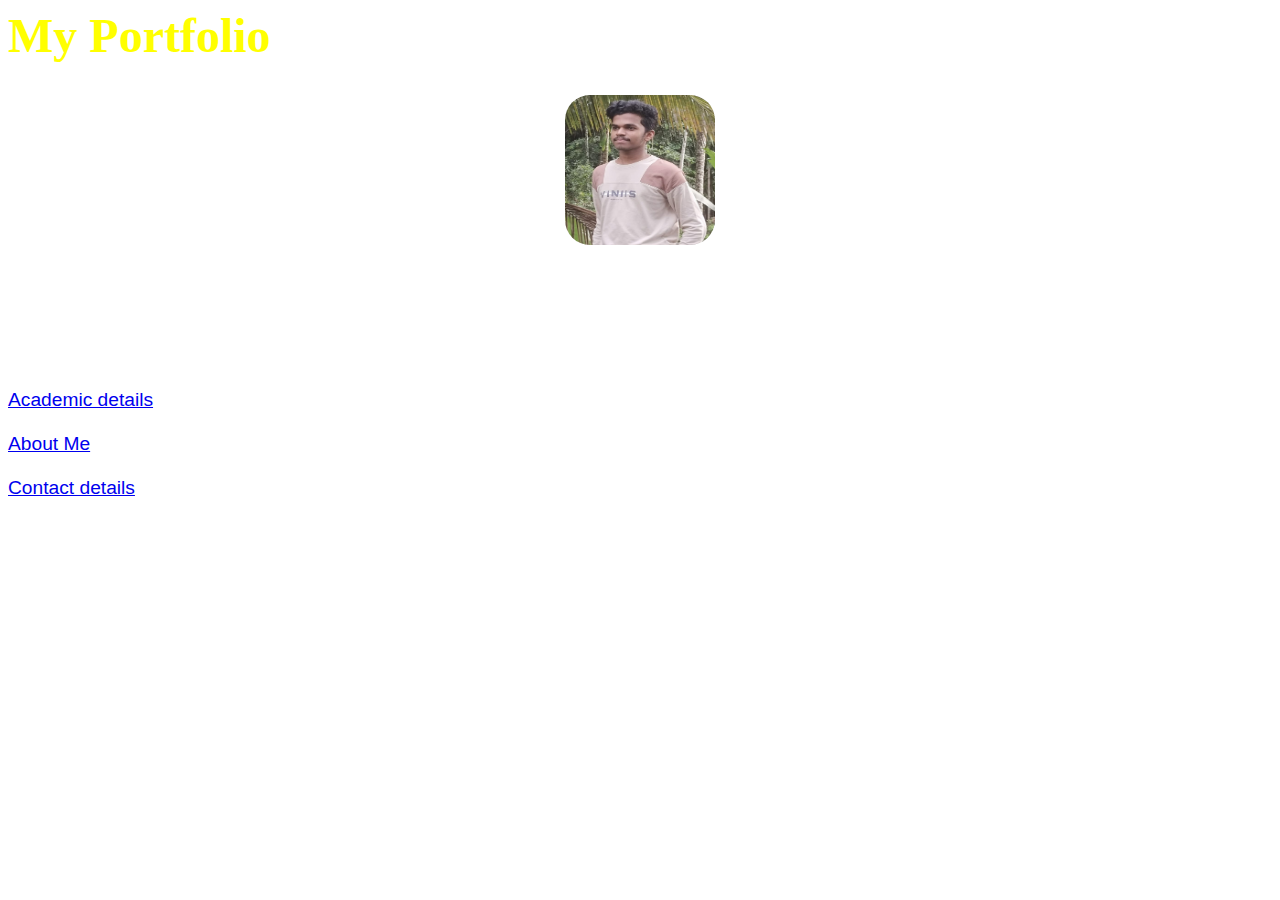
<file: Index.html>
<html>
    <head><title>My portfolio</title>
        <meta name="viewport" content="width=device-width">
        <link rel="stylesheet" href="me.css">
    </head>
    <body background="https://cdn.wallpapersafari.com/10/48/H9v73F.jpg">
        <h1>My Portfolio</h1>

        <font>
            <div id="photo">
        <img Src="qeweqe.jpg" alt="pic" id="pic" >
            </div>
        <h2 id="head">|A HUNGRY LEARNER|A TECH-ENTHUSIAST|</h2>
        <div id="intro">
             Hi everyone ,I am SREYAS B ANAND and this is my portfolio webpage.I am a first year CSBS engineering student at MEC.
            I am 18 years old.I am from KANNUR.
            </div>
            <div>
                 
            </div>
            
                
        
            
        
        </p>
        
            
        
           
        </font>


       <div id="ppp"> 
        <a  id="li" color="white" href="aca.html">Academic details</a><br><br>
        <a id="li" color ="white" href="aboutme.html">About Me</a><br><br>
        <a id="li" color="white" href="con.html">Contact details</a><br><br>
       </div> 
    </body>
</html>
</file>
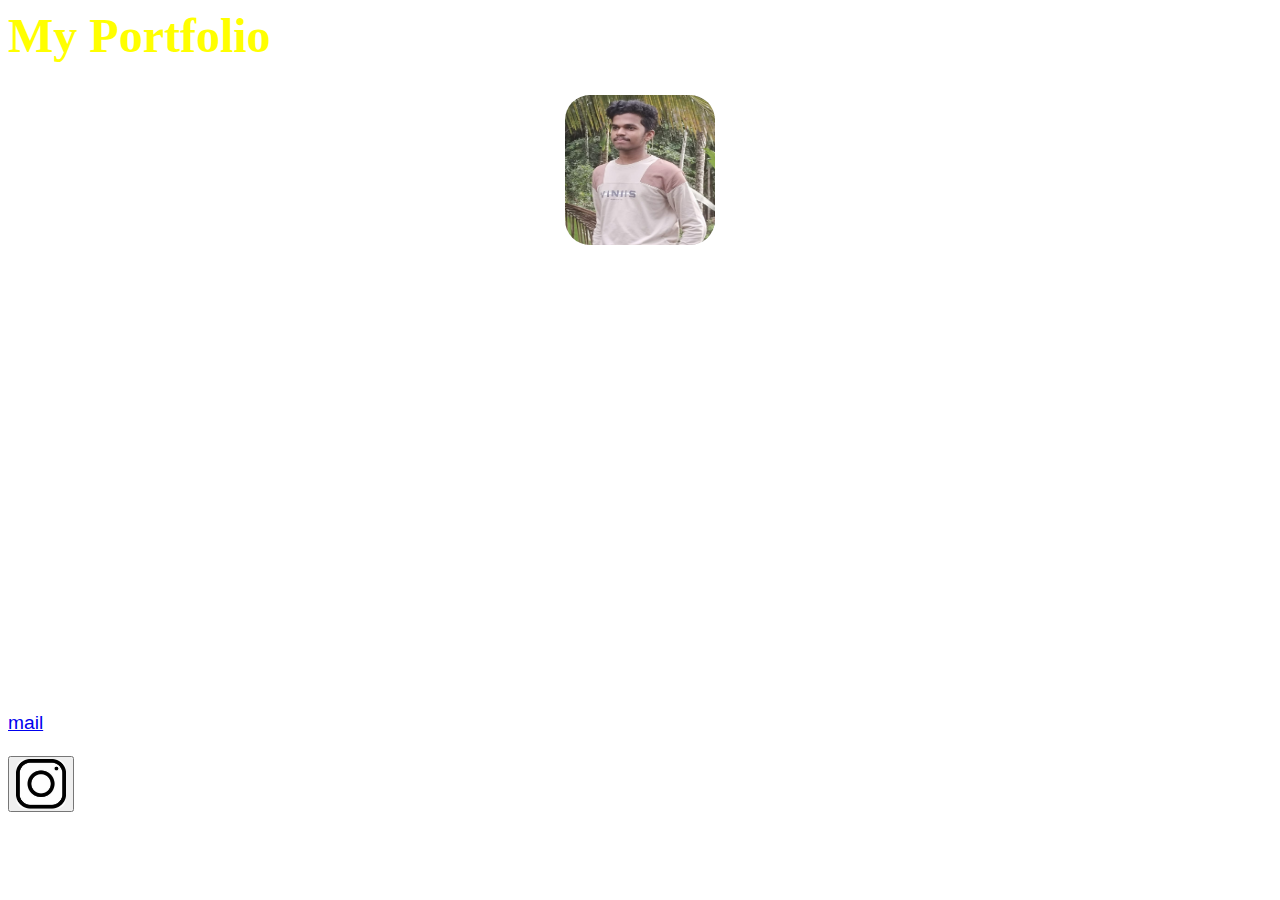
<file: index.html>
<html>
    <head><title>My portfolio</title>
        <meta name="viewport" content="width=device-width">
        <link rel="stylesheet" href="me.css">
    </head>
    <body background="https://cdn.wallpapersafari.com/10/48/H9v73F.jpg">
        <h1>My Portfolio</h1>

        <font>
            <div id="photo">
        <img Src="qeweqe.jpg" alt="pic" id="pic" >
            </div>
        <h2 id="head">|A HUNGRY LEARNER|A TECH-ENTHUSIAST|</h2>
        <div id="intro">
             Hi everyone ,I am SREYAS B ANAND and this is my portfolio webpage.I am a first year CSBS engineering student at MEC.
            I am 18 years old.I am from KANNUR.
            </div>
            <div>
                 
            </div>
            
                
        <h2>Academic Details</h2>
        <div id="text">
            <ul> 
               <li> Currently I am studying in MODEL ENGG. COLLEGE,Thrikkakara</li>
               
        </div>        
            </ul>
        <h3>About Me! </h3>
        <p>
            My Ambition is to become a WEB DEVOLPER at a reputed company.
            I am very much self motivated and is a hungry learner about creating webpages and related topics.
            I have some basic knowledge about c++ and html language that I learned in higher secondary education.
            I am very much eager to know more about these programming langauges and to learn new things in the world 
            of technology.Technically this is my first project,even though I have created some webpages in my school days.

        </p>
        
            
        
            <h2>Contact Details</h2>
            
            <a  href="mailto:sreyas1045@gmail.com" >mail</a><br><br>
    
        </font>


        <button class="instagram"
        onclick="window.location.href = 'https://www.instagram.com/sre___y___a___s/';">
            
            <img  id="logo" src="OIP.jpg" alt="ig">
        </button>
    </body>
</html>
</file>
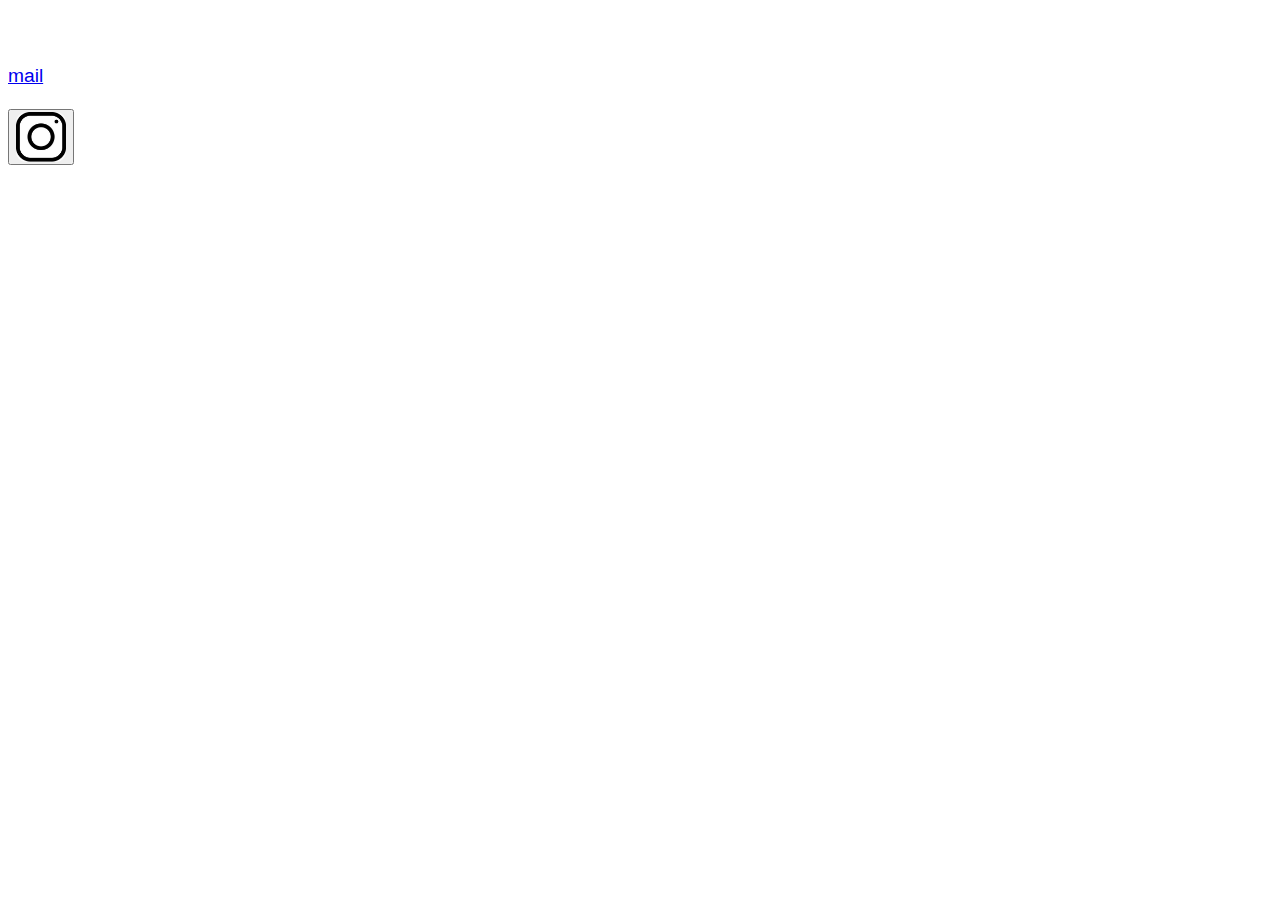
<file: con.html>
<html>
    <head>
        <title>U</title>
        <meta name="viewport" content="device-width">
        <link rel="stylesheet" href="me.css">

    </head>
    <body background="https://wallpaperaccess.com/full/5651989.jpg">
        <h2>Contact Details</h2>
            
            <a  href="mailto:sreyas1045@gmail.com" >mail</a><br><br>

            <button class="instagram"
        onclick="window.location.href = 'https://www.instagram.com/sre___y___a___s/';">
            
            <img  id="logo" src="OIP.jpg" alt="ig">
        </button>
    </body>
</html>
</file>
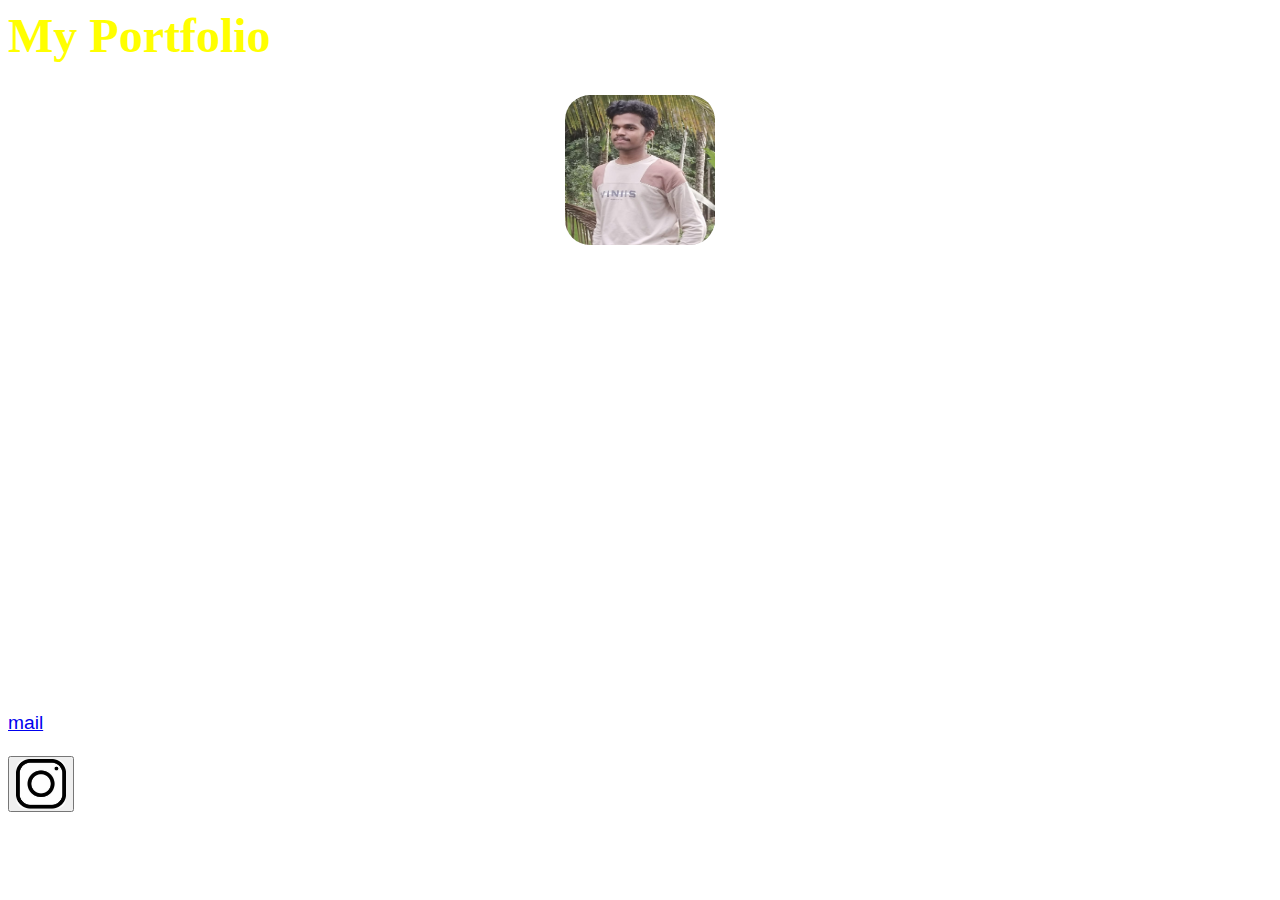
<file: myportfolio.html>
<html>
    <head><title>My portfolio</title>
        <meta name="viewport" content="width=device-width">
        <link rel="stylesheet" href="me.css">
    </head>
    <body background="https://cdn.wallpapersafari.com/10/48/H9v73F.jpg">
        <h1>My Portfolio</h1>

        <font>
            <div id="photo">
        <img Src="qeweqe.jpg" alt="pic" id="pic" >
            </div>
        <h2 id="head">|A HUNGRY LEARNER|A TECH-ENTHUSIAST|</h2>
        <div id="intro">
             Hi everyone ,I am SREYAS B ANAND and this is my portfolio webpage.I am a first year CSBS engineering student at MEC.
            I am 18 years old.I am from KANNUR.
            </div>
            <div>
                 
            </div>
            
                
        <h2>Academic Details</h2>
        <div id="text">
            <ul> 
               <li> Currently I am studying in MODEL ENGG. COLLEGE,Thrikkakara</li>
               
        </div>        
            </ul>
        <h3>About Me! </h3>
        <p>
            My Ambition is to become a WEB DEVOLPER at a reputed company.
            I am very much self motivated and is a hungry learner about creating webpages and related topics.
            I have some basic knowledge about c++ and html language that I learned in higher secondary education.
            I am very much eager to know more about these programming langauges and to learn new things in the world 
            of technology.Technically this is my first project,even though I have created some webpages in my school days.

        </p>
        
            
        
            <h2>Contact Details</h2>
            
            <a  href="mailto:sreyas1045@gmail.com" >mail</a><br><br>
    
        </font>


        <button class="instagram"
        onclick="window.location.href = 'https://www.instagram.com/sre___y___a___s/';">
            
            <img  id="logo" src="OIP.jpg" alt="ig">
        </button>
    </body>
</html>
</file>
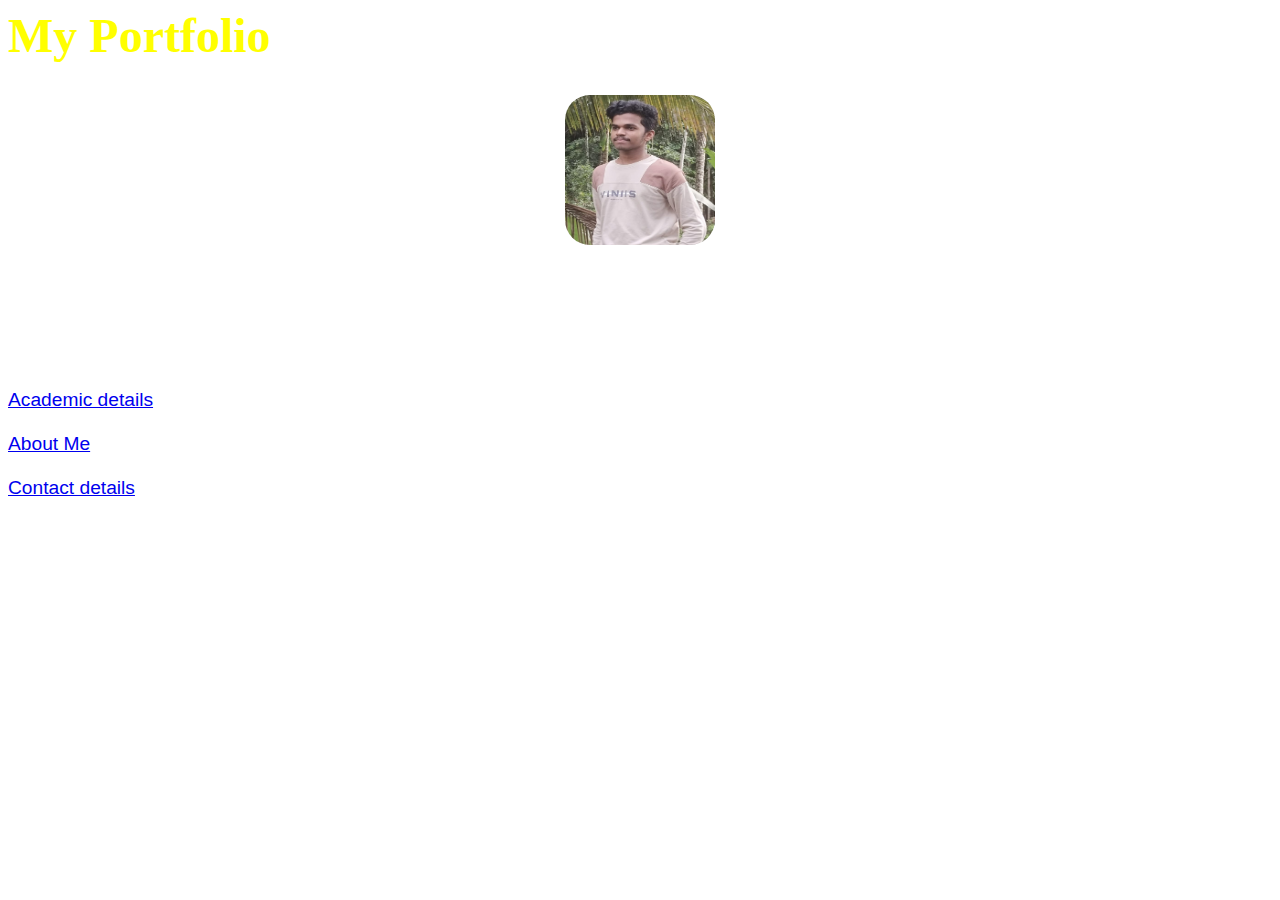
<file: new.html>
<html>
    <head><title>My portfolio</title>
        <meta name="viewport" content="width=device-width">
        <link rel="stylesheet" href="me.css">
    </head>
    <body background="https://cdn.wallpapersafari.com/10/48/H9v73F.jpg">
        <h1>My Portfolio</h1>

        <font>
            <div id="photo">
        <img Src="qeweqe.jpg" alt="pic" id="pic" >
            </div>
        <h2 id="head">|A HUNGRY LEARNER|A TECH-ENTHUSIAST|</h2>
        <div id="intro">
             Hi everyone ,I am SREYAS B ANAND and this is my portfolio webpage.I am a first year CSBS engineering student at MEC.
            I am 18 years old.I am from KANNUR.
            </div>
            <div>
                 
            </div>
            
                
        
            
        
        </p>
        
            
        
           
        </font>


       <div id="ppp"> 
        <a  id="li" color="white" href="aca.html">Academic details</a><br><br>
        <a id="li" color ="white" href="aboutme.html">About Me</a><br><br>
        <a id="li" color="white" href="con.html">Contact details</a><br><br>
       </div> 
    </body>
</html>
</file>
<file: me.css>
h1
{
    color: yellow;
    font-family: 'cooper' ;
    font-weight: 900;
    font-size:3rem;
}
body
{
    font-size: medium ;
    font-family: 'Gill Sans', 'Gill Sans MT', Calibri, 'Trebuchet MS', sans-serif;
    color:white;
    font-size: larger;
}
#pic
{
    height:150px;
    width: 150px;
    border-radius: 25px;
    display: flex;
    justify-content: center;
    align-items: center;
}
#photo
{
    display: flex;
     justify-content:center ;
     align-items: center;
}
#head{
    display: flex;
    justify-content: center;
    align-items: center;
}
#logo
{
    height: 50px;
    width: 50px;
    border-radius: 10px;
}

#head:hover
{
    opacity: 0.5 ;   
}
</file>
